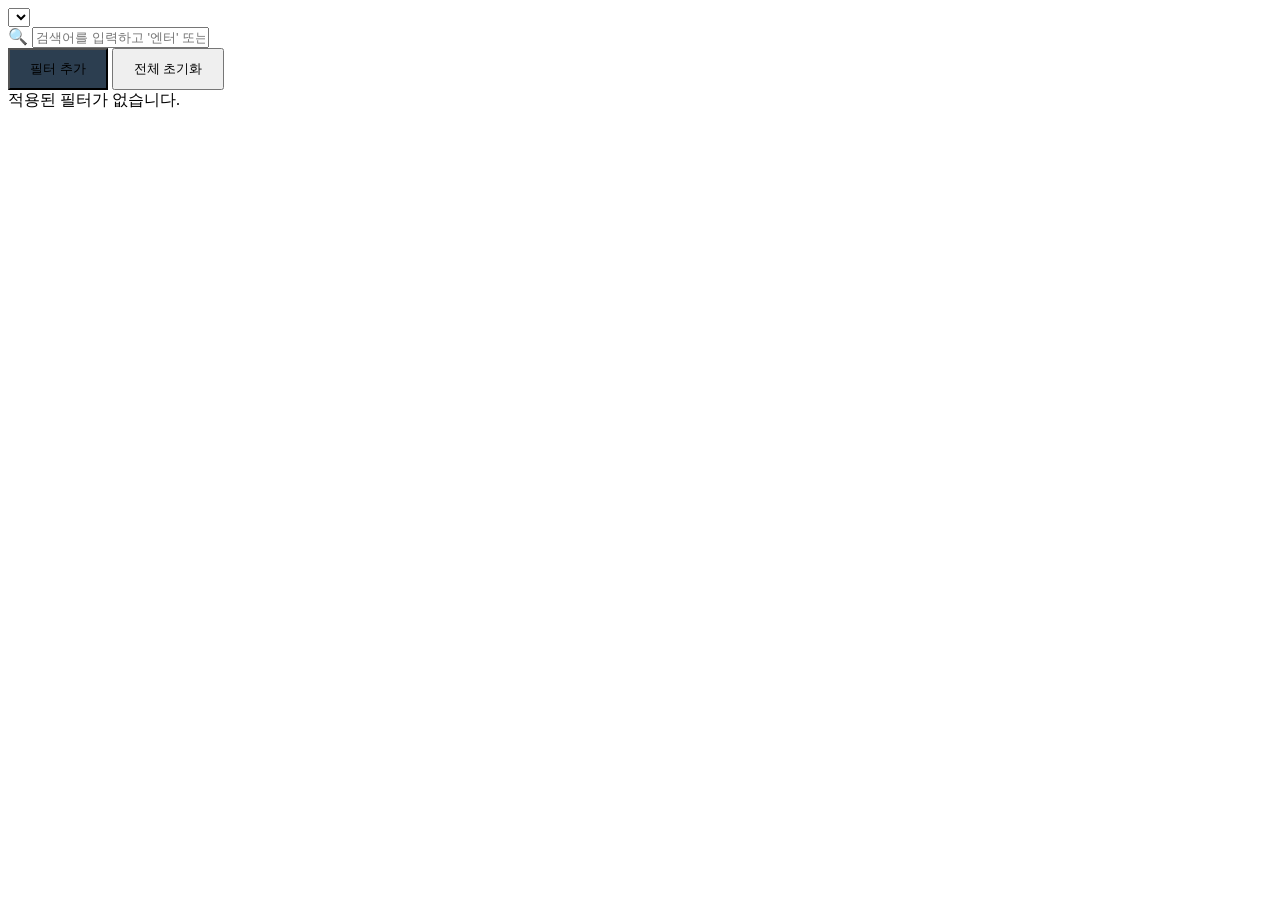
<file: src/main/resources/templates/components/search-filter.html>
<!DOCTYPE html>
<html lang="ko" xmlns:th="http://www.thymeleaf.org">
  <body>
    <div th:fragment="searchFilterFragment" class="filter-container">
      <div class="filter-controls">
        <select class="filter-select sf-select"></select>

        <div class="filter-input-wrapper">
          <span class="filter-icon">🔍</span>
          <input
            type="text"
            class="filter-input sf-input"
            placeholder="검색어를 입력하고 '엔터' 또는 '필터 추가'를 누르세요..."
          />
        </div>

        <button
          class="btn sf-btn-add"
          style="background-color: #2c3e50; padding: 10px 20px"
        >
          필터 추가
        </button>
        <button class="btn cancel sf-btn-reset" style="padding: 10px 20px">
          전체 초기화
        </button>
      </div>

      <div class="active-filters-area sf-chips-container">
        <span class="empty-filter-text">적용된 필터가 없습니다.</span>
      </div>
    </div>
  </body>
</html>
</file>
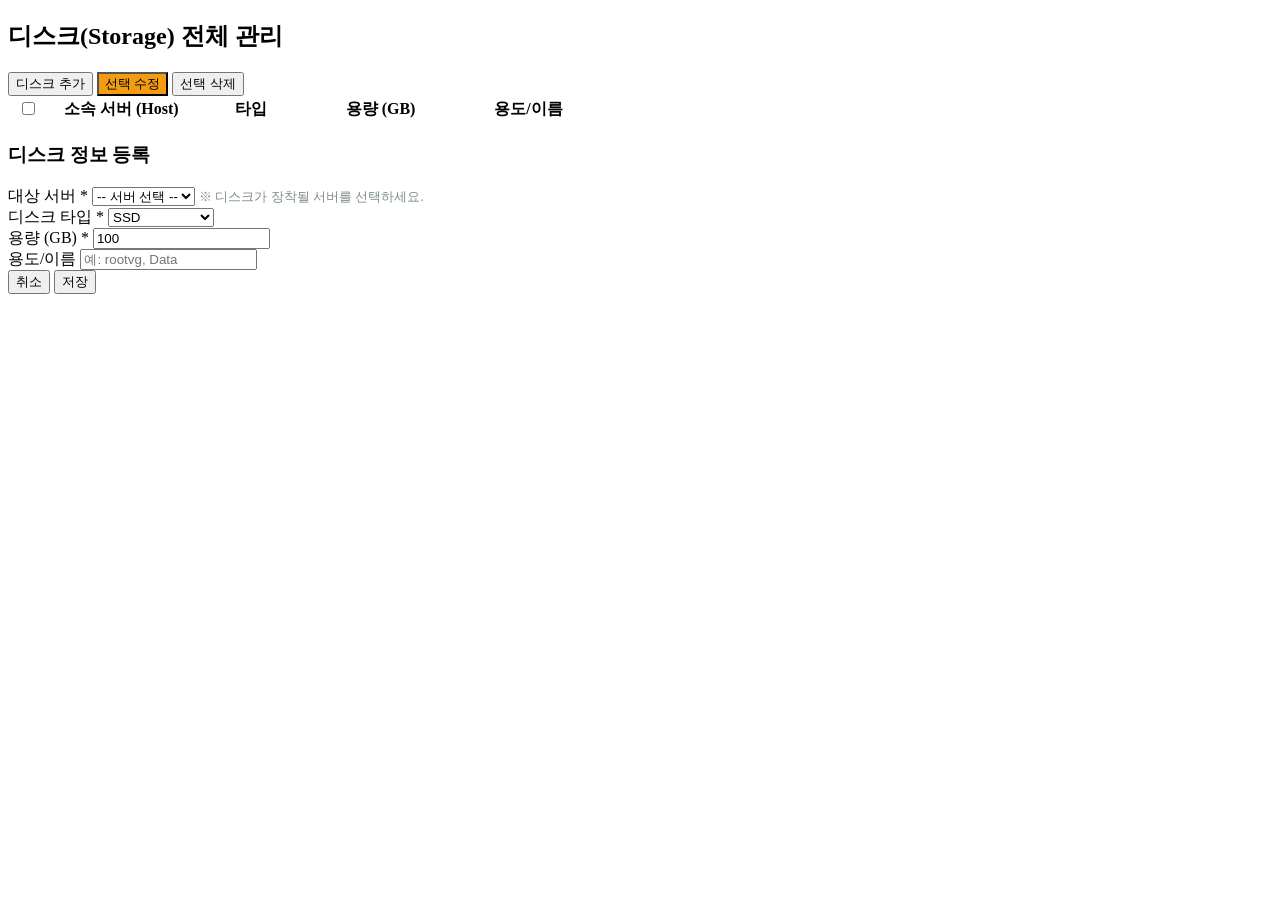
<file: src/main/resources/templates/device/disk.html>
<!DOCTYPE html>
<html lang="ko" xmlns:th="http://www.thymeleaf.org">
  <head>
    <meta charset="UTF-8" />
    <title>AKIMS - 디스크 자산 관리</title>
    <link rel="stylesheet" th:href="@{/css/common.css}" />
    <link rel="stylesheet" th:href="@{/css/layout.css}" />
    <link rel="stylesheet" th:href="@{/css/components.css}" />
  </head>
  <body>
    <header th:replace="~{layout/header :: headerFragment}"></header>
    <div class="app-body">
      <aside th:replace="~{layout/sidebar :: sidebarFragment}"></aside>
      <main class="app-main">
        <div class="content-header">
          <h2>디스크(Storage) 전체 관리</h2>
          <div class="header-actions">
            <button id="btn-open-modal" class="btn">디스크 추가</button>
            <button id="btn-edit" class="btn" style="background-color: #f39c12">
              선택 수정
            </button>
            <button id="btn-delete" class="btn danger">선택 삭제</button>
          </div>
        </div>
        <div
          id="disk-search-filter"
          th:insert="~{components/search-filter :: searchFilterFragment}"
        ></div>

        <table class="data-table">
          <thead>
            <tr>
              <th width="5%"><input type="checkbox" id="check-all" /></th>
              <th width="20%">소속 서버 (Host)</th>
              <th width="15%">타입</th>
              <th width="20%">용량 (GB)</th>
              <th width="20%">용도/이름</th>
            </tr>
          </thead>
          <tbody id="disk-table-body"></tbody>
        </table>
        <div
          id="disk-pagination"
          th:insert="~{components/pagination :: paginationFragment}"
        ></div>
      </main>
    </div>
    <footer th:replace="~{layout/footer :: footerFragment}"></footer>

    <div id="disk-modal" class="modal-overlay">
      <div class="modal-content" style="width: 450px">
        <h3 id="modal-title">디스크 정보 등록</h3>
        <input type="hidden" id="disk-id" />

        <div class="form-group full" id="server-select-group">
          <label for="disk-server-id">대상 서버 *</label>
          <select id="disk-server-id">
            <option value="">-- 서버 선택 --</option>
          </select>
          <small style="color: #7f8c8d"
            >※ 디스크가 장착될 서버를 선택하세요.</small
          >
        </div>

        <div class="form-row">
          <div class="form-group">
            <label for="disk-type">디스크 타입 *</label>
            <select id="disk-type">
              <option value="SSD">SSD</option>
              <option value="HDD">HDD</option>
              <option value="NVME">NVMe</option>
              <option value="SAN">SAN 스토리지</option>
              <option value="NAS">NAS 마운트</option>
            </select>
          </div>
          <div class="form-group">
            <label for="disk-capacity">용량 (GB) *</label>
            <input type="number" id="disk-capacity" value="100" min="1" />
          </div>
        </div>

        <div class="form-group full">
          <label for="disk-name">용도/이름</label>
          <input type="text" id="disk-name" placeholder="예: rootvg, Data" />
        </div>

        <div class="modal-actions">
          <button id="btn-cancel" class="btn cancel">취소</button>
          <button id="btn-save" class="btn">저장</button>
        </div>
      </div>
    </div>

    <script type="module" th:src="@{/js/device/disk.js}"></script>
  </body>
</html>
</file>
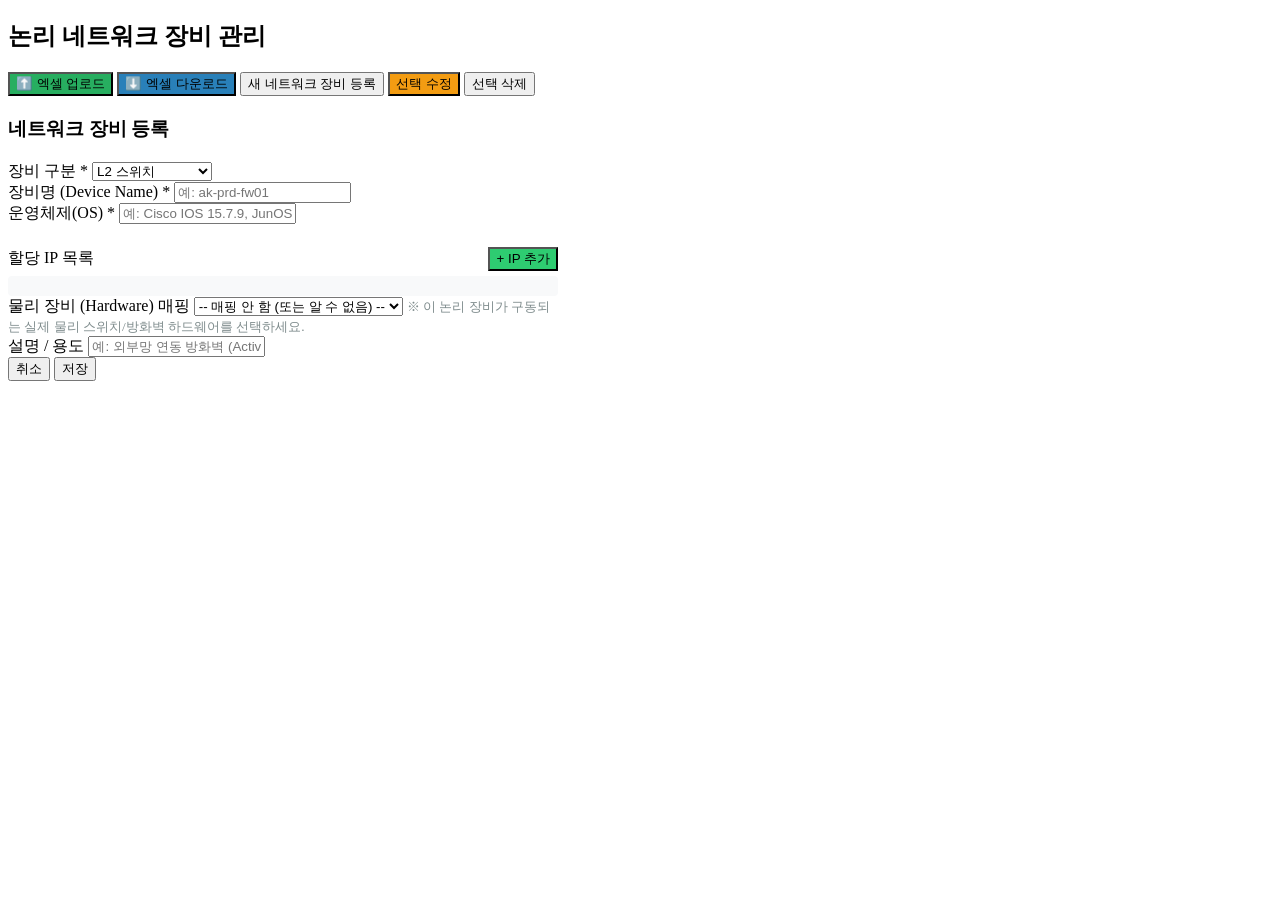
<file: src/main/resources/templates/device/network-device.html>
<!DOCTYPE html>
<html lang="ko" xmlns:th="http://www.thymeleaf.org">
  <head>
    <meta charset="UTF-8" />
    <title>AKIMS - 네트워크 장비 관리</title>
    <link rel="stylesheet" th:href="@{/css/common.css}" />
    <link rel="stylesheet" th:href="@{/css/layout.css}" />
    <link rel="stylesheet" th:href="@{/css/components.css}" />
    <link rel="stylesheet" th:href="@{/css/domain/device/network-device.css}" />
    <link th:href="@{/css/lib/mermaid.min.css}" rel="stylesheet" />
    <script th:src="@{/js/lib/gridjs.umd.js}"></script>
  </head>
  <body>
    <header th:replace="~{layout/header :: headerFragment}"></header>

    <div class="app-body">
      <aside th:replace="~{layout/sidebar :: sidebarFragment}"></aside>

      <main class="app-main">
        <div class="content-header">
          <h2>논리 네트워크 장비 관리</h2>
          <div class="header-actions">
            <input
              type="file"
              id="excel-file-input"
              accept=".xlsx, .xls"
              style="display: none"
            />
            <button
              id="btn-upload-excel"
              class="btn"
              style="background-color: #27ae60"
            >
              ⬆️ 엑셀 업로드
            </button>
            <button
              id="btn-download-excel"
              class="btn"
              style="background-color: #2980b9"
            >
              ⬇️ 엑셀 다운로드
            </button>

            <button id="btn-open-modal" class="btn">
              새 네트워크 장비 등록
            </button>
            <button id="btn-edit" class="btn" style="background-color: #f39c12">
              선택 수정
            </button>
            <button id="btn-delete" class="btn danger">선택 삭제</button>
          </div>
        </div>

        <div
          id="network-search-filter"
          th:insert="~{components/search-filter :: searchFilterFragment}"
        ></div>

        <div id="network-device-grid-container" style="margin-top: 20px"></div>

        <div
          id="network-pagination"
          th:insert="~{components/pagination :: paginationFragment}"
        ></div>
      </main>
    </div>

    <footer th:replace="~{layout/footer :: footerFragment}"></footer>

    <div id="nd-modal" class="modal-overlay">
      <div class="modal-content" style="width: 550px">
        <h3 id="modal-title">네트워크 장비 등록</h3>
        <input type="hidden" id="nd-id" />

        <div class="form-row">
          <div class="form-group">
            <label for="nd-category">장비 구분 *</label>
            <select id="nd-category">
              <option value="L2_SWITCH">L2 스위치</option>
              <option value="L3_SWITCH">L3 스위치</option>
              <option value="ROUTER">라우터</option>
              <option value="FIREWALL">방화벽 (Firewall)</option>
              <option value="L4_SWITCH">L4 스위치 (LB)</option>
              <option value="L7_SWITCH">L7 스위치</option>
              <option value="VPN">VPN 장비</option>
              <option value="ETC">기타</option>
            </select>
          </div>
        </div>

        <div class="form-row">
          <div class="form-group">
            <label for="nd-name">장비명 (Device Name) *</label>
            <input type="text" id="nd-name" placeholder="예: ak-prd-fw01" />
          </div>
          <div class="form-group">
            <label for="nd-os">운영체제(OS) *</label>
            <input
              type="text"
              id="nd-os"
              placeholder="예: Cisco IOS 15.7.9, JunOS"
            />
          </div>
        </div>

        <hr
          style="
            border: 0;
            border-top: 1px solid var(--border-color);
            margin-bottom: 15px;
          "
        />

        <div class="form-row">
          <div class="form-group full">
            <div
              style="
                display: flex;
                justify-content: space-between;
                align-items: center;
                margin-bottom: 5px;
              "
            >
              <label style="margin: 0">할당 IP 목록</label>
              <button
                type="button"
                id="btn-add-ip"
                class="btn small"
                style="background-color: #2ecc71"
              >
                + IP 추가
              </button>
            </div>
            <div
              id="ip-list-container"
              style="
                display: flex;
                flex-direction: column;
                gap: 10px;
                background: #f8f9fa;
                padding: 10px;
                border-radius: 4px;
                border: 1px solid var(--border-color);
              "
            ></div>
          </div>
        </div>

        <div class="form-group full">
          <label for="nd-hardware">물리 장비 (Hardware) 매핑</label>
          <select id="nd-hardware">
            <option value="">-- 매핑 안 함 (또는 알 수 없음) --</option>
          </select>
          <small style="color: #7f8c8d"
            >※ 이 논리 장비가 구동되는 실제 물리 스위치/방화벽 하드웨어를
            선택하세요.</small
          >
        </div>

        <div class="form-group full">
          <label for="nd-desc">설명 / 용도</label>
          <input
            type="text"
            id="nd-desc"
            placeholder="예: 외부망 연동 방화벽 (Active)"
          />
        </div>

        <div class="modal-actions">
          <button id="btn-cancel" class="btn cancel">취소</button>
          <button id="btn-save" class="btn">저장</button>
        </div>
      </div>
    </div>

    <script type="module" th:src="@{/js/device/network-device.js}"></script>
  </body>
</html>
</file>
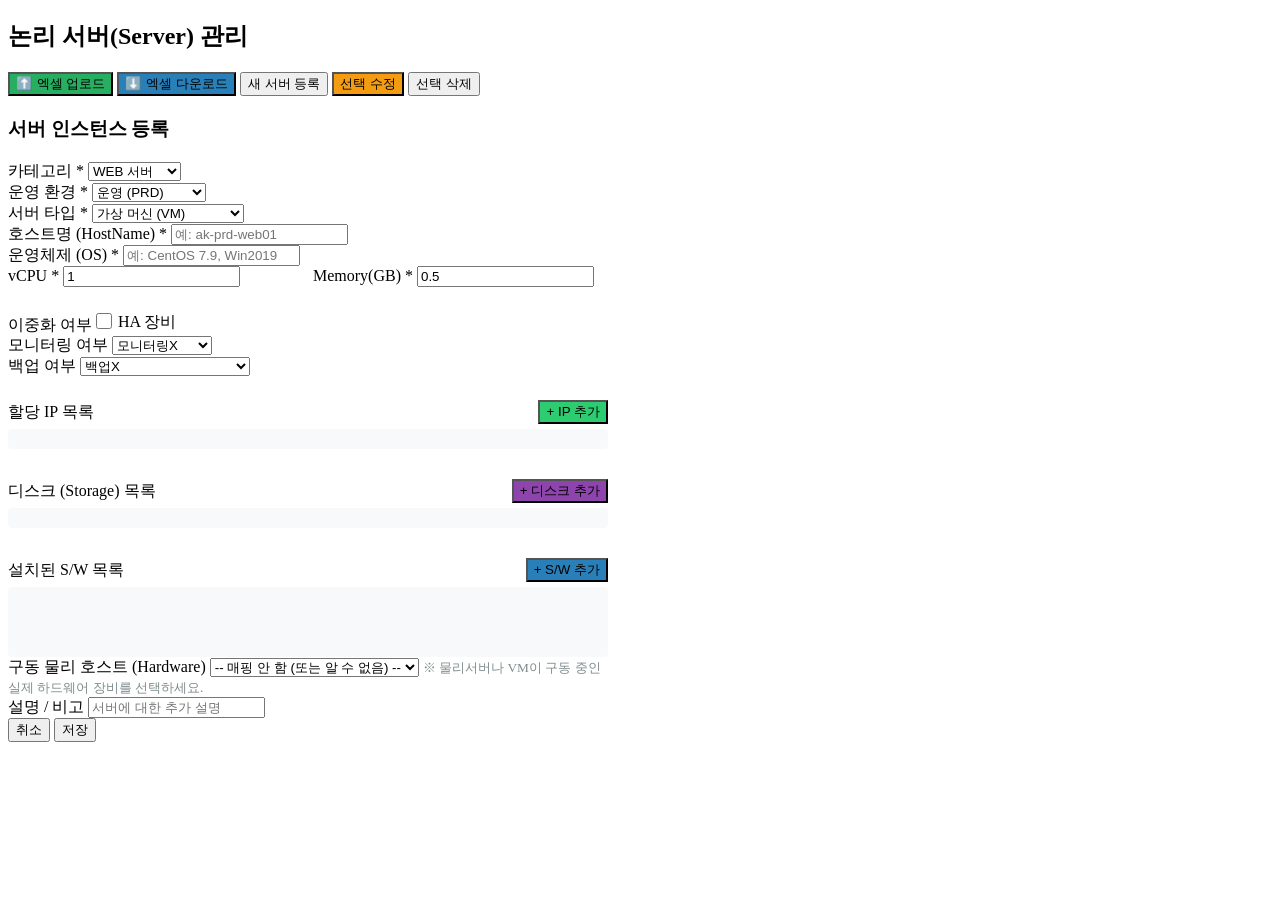
<file: src/main/resources/templates/device/server.html>
<!DOCTYPE html>
<html lang="ko" xmlns:th="http://www.thymeleaf.org">
  <head>
    <meta charset="UTF-8" />
    <title>AKIMS - 서버 관리</title>
    <link rel="stylesheet" th:href="@{/css/common.css}" />
    <link rel="stylesheet" th:href="@{/css/layout.css}" />
    <link rel="stylesheet" th:href="@{/css/components.css}" />
    <link rel="stylesheet" th:href="@{/css/domain/device/server.css}" />
    <link th:href="@{/css/lib/mermaid.min.css}" rel="stylesheet" />
    <script th:src="@{/js/lib/gridjs.umd.js}"></script>
  </head>
  <body>
    <header th:replace="~{layout/header :: headerFragment}"></header>

    <div class="app-body">
      <aside th:replace="~{layout/sidebar :: sidebarFragment}"></aside>

      <main class="app-main">
        <div class="content-header">
          <h2>논리 서버(Server) 관리</h2>
          <div class="header-actions">
            <input
              type="file"
              id="excel-file-input"
              accept=".xlsx, .xls"
              style="display: none"
            />
            <button
              id="btn-upload-excel"
              class="btn"
              style="background-color: #27ae60"
            >
              ⬆️ 엑셀 업로드
            </button>
            <button
              id="btn-download-excel"
              class="btn"
              style="background-color: #2980b9"
            >
              ⬇️ 엑셀 다운로드
            </button>

            <button id="btn-open-modal" class="btn">새 서버 등록</button>
            <button id="btn-edit" class="btn" style="background-color: #f39c12">
              선택 수정
            </button>
            <button id="btn-delete" class="btn danger">선택 삭제</button>
          </div>
        </div>
        <div
          id="server-search-filter"
          th:insert="~{components/search-filter :: searchFilterFragment}"
        ></div>

        <div id="server-grid-container" style="margin-top: 20px"></div>

        <div
          id="server-detail-container"
          style="
            display: none;
            margin-top: 30px;
            padding: 25px;
            background: #ffffff;
            border: 1px solid var(--border-color);
            border-radius: 8px;
            box-shadow: 0 4px 15px rgba(0, 0, 0, 0.08);
          "
        >
          <div
            class="content-header"
            style="
              margin-bottom: 20px;
              border-bottom: 2px solid #ecf0f1;
              padding-bottom: 15px;
            "
          >
            <h3 id="detail-title" style="color: #2c3e50; font-size: 1.3rem">
              [환경] 서버명 상세 스펙
            </h3>
            <button id="btn-close-detail" class="btn cancel small">닫기</button>
          </div>

          <div
            id="server-detail-content"
            style="
              display: grid;
              grid-template-columns: repeat(4, 1fr);
              gap: 20px;
            "
          ></div>
        </div>
      </main>
    </div>

    <footer th:replace="~{layout/footer :: footerFragment}"></footer>

    <div id="srv-modal" class="modal-overlay">
      <div class="modal-content" style="width: 600px">
        <h3 id="modal-title">서버 인스턴스 등록</h3>
        <input type="hidden" id="srv-id" />

        <div class="form-row">
          <div class="form-group">
            <label for="srv-category">카테고리 *</label>
            <select id="srv-category">
              <option value="WEB">WEB 서버</option>
              <option value="WAS">WAS 서버</option>
              <option value="DB">DB 서버</option>
              <option value="APP">APP 서버</option>
              <option value="MGMT">MGMT 서버</option>
              <option value="INFRA">인프라 서버</option>
              <option value="ETC">기타 서버</option>
            </select>
          </div>
          <div class="form-group">
            <label for="srv-environment">운영 환경 *</label>
            <select id="srv-environment">
              <option value="PRD">운영 (PRD)</option>
              <option value="STG">스테이징 (STG)</option>
              <option value="DEV">개발 (DEV)</option>
              <option value="MGMT">관리 (MGMT)</option>
              <option value="DR">재해복구 (DR)</option>
            </select>
          </div>
        </div>

        <div class="form-row">
          <div class="form-group">
            <label for="srv-type">서버 타입 *</label>
            <select id="srv-type">
              <option value="VIRTUAL">가상 머신 (VM)</option>
              <option value="PHYSICAL">물리 서버 (Baremetal)</option>
              <option value="AWS_CLOUD">AWS 클라우드</option>
              <option value="SCP_CLOUD">SCP 클라우드</option>
            </select>
          </div>
          <div class="form-group">
            <label for="srv-hostname">호스트명 (HostName) *</label>
            <input
              type="text"
              id="srv-hostname"
              placeholder="예: ak-prd-web01"
            />
          </div>
        </div>

        <div class="form-row">
          <div class="form-group">
            <label for="srv-os">운영체제 (OS) *</label>
            <input
              type="text"
              id="srv-os"
              placeholder="예: CentOS 7.9, Win2019"
            />
          </div>
          <div class="form-group" style="display: flex; gap: 10px">
            <div style="flex: 1">
              <label for="srv-cpu">vCPU *</label>
              <input
                type="number"
                id="srv-cpu"
                value="1"
                min="0.1"
                step="0.1"
              />
            </div>
            <div style="flex: 1">
              <label for="srv-ram">Memory(GB) *</label>
              <input
                type="number"
                id="srv-ram"
                value="0.5"
                min="0.5"
                step="0.1"
              />
            </div>
          </div>
        </div>

        <hr
          style="
            border: 0;
            border-top: 1px solid var(--border-color);
            margin-bottom: 15px;
          "
        />

        <div class="form-row">
          <div class="form-group">
            <label style="margin: 0">이중화 여부</label>
            <label
              for="srv-ha"
              style="
                display: inline-flex;
                flex-direction: row;
                align-items: center;
                gap: 6px;
                margin: 0;
                font-weight: normal;
                cursor: pointer;
              "
            >
              <input
                type="checkbox"
                id="srv-ha"
                class="data-checkbox"
                style="margin: 0; width: 16px; height: 16px; cursor: pointer"
              />
              <span style="padding-top: 2px">HA 장비</span>
            </label>
          </div>
          <div class="form-group">
            <label for="srv-monitoring">모니터링 여부</label>
            <select id="srv-monitoring">
              <option value="NO_MONITORING">모니터링X</option>
              <option value="PROMETHEUS">프로메테우스</option>
              <option value="MAXIGENT">맥시전트</option>
              <option value="ZABBIX">자빅스</option>
              <option value="CLOUDWATCH">클라우드와치</option>
            </select>
          </div>
          <div class="form-group">
            <label for="srv-backup">백업 여부</label>
            <select id="srv-backup">
              <option value="NO_BACKUP">백업X</option>
              <option value="NETBACKUP">넷백업</option>
              <option value="CLOUD_BACKUP">클라우드백업(AWS,SCP)</option>
              <option value="LOCAL_BACKUP">로컬백업(ArcServe,NIM)</option>
            </select>
          </div>
        </div>

        <hr
          style="
            border: 0;
            border-top: 1px solid var(--border-color);
            margin-bottom: 15px;
          "
        />

        <div class="form-row">
          <div class="form-group full">
            <div
              style="
                display: flex;
                justify-content: space-between;
                align-items: center;
                margin-bottom: 5px;
              "
            >
              <label style="margin: 0">할당 IP 목록</label>
              <button
                type="button"
                id="btn-add-ip"
                class="btn small"
                style="background-color: #2ecc71"
              >
                + IP 추가
              </button>
            </div>
            <div
              id="ip-list-container"
              style="
                display: flex;
                flex-direction: column;
                gap: 10px;
                background: #f8f9fa;
                padding: 10px;
                border-radius: 4px;
                border: 1px solid var(--border-color);
              "
            ></div>
          </div>
        </div>
        <hr
          style="
            border: 0;
            border-top: 1px solid var(--border-color);
            margin: 15px 0;
          "
        />

        <div class="form-group full">
          <div
            style="
              display: flex;
              justify-content: space-between;
              align-items: center;
              margin-bottom: 5px;
            "
          >
            <label style="margin: 0">디스크 (Storage) 목록</label>
            <button
              type="button"
              id="btn-add-disk"
              class="btn small"
              style="background-color: #8e44ad"
            >
              + 디스크 추가
            </button>
          </div>
          <div
            id="disk-list-container"
            style="
              display: flex;
              flex-direction: column;
              gap: 10px;
              background: #f8f9fa;
              padding: 10px;
              border-radius: 4px;
              border: 1px solid var(--border-color);
            "
          ></div>
        </div>
        <hr
          style="
            border: 0;
            border-top: 1px solid var(--border-color);
            margin: 15px 0;
          "
        />

        <div class="form-row">
          <div class="form-group" style="flex: 1">
            <div
              style="
                display: flex;
                justify-content: space-between;
                align-items: center;
                margin-bottom: 5px;
              "
            >
              <label style="margin: 0">설치된 S/W 목록</label>
              <button
                type="button"
                id="btn-add-sw"
                class="btn small"
                style="background-color: #2980b9"
              >
                + S/W 추가
              </button>
            </div>
            <div
              id="sw-list-container"
              style="
                display: flex;
                flex-direction: column;
                gap: 8px;
                background: #f8f9fa;
                padding: 10px;
                border-radius: 4px;
                border: 1px solid var(--border-color);
                min-height: 50px;
              "
            ></div>
          </div>
        </div>

        <div id="hardware-mapping-area" class="form-group full">
          <label for="srv-hardware">구동 물리 호스트 (Hardware)</label>
          <select id="srv-hardware">
            <option value="">-- 매핑 안 함 (또는 알 수 없음) --</option>
          </select>
          <small style="color: #7f8c8d"
            >※ 물리서버나 VM이 구동 중인 실제 하드웨어 장비를 선택하세요.</small
          >
        </div>

        <div class="form-group full">
          <label for="srv-desc">설명 / 비고</label>
          <input
            type="text"
            id="srv-desc"
            placeholder="서버에 대한 추가 설명"
          />
        </div>

        <div class="modal-actions">
          <button id="btn-cancel" class="btn cancel">취소</button>
          <button id="btn-save" class="btn">저장</button>
        </div>
      </div>
    </div>

    <script type="module" th:src="@{/js/device/server.js}"></script>
  </body>
</html>
</file>
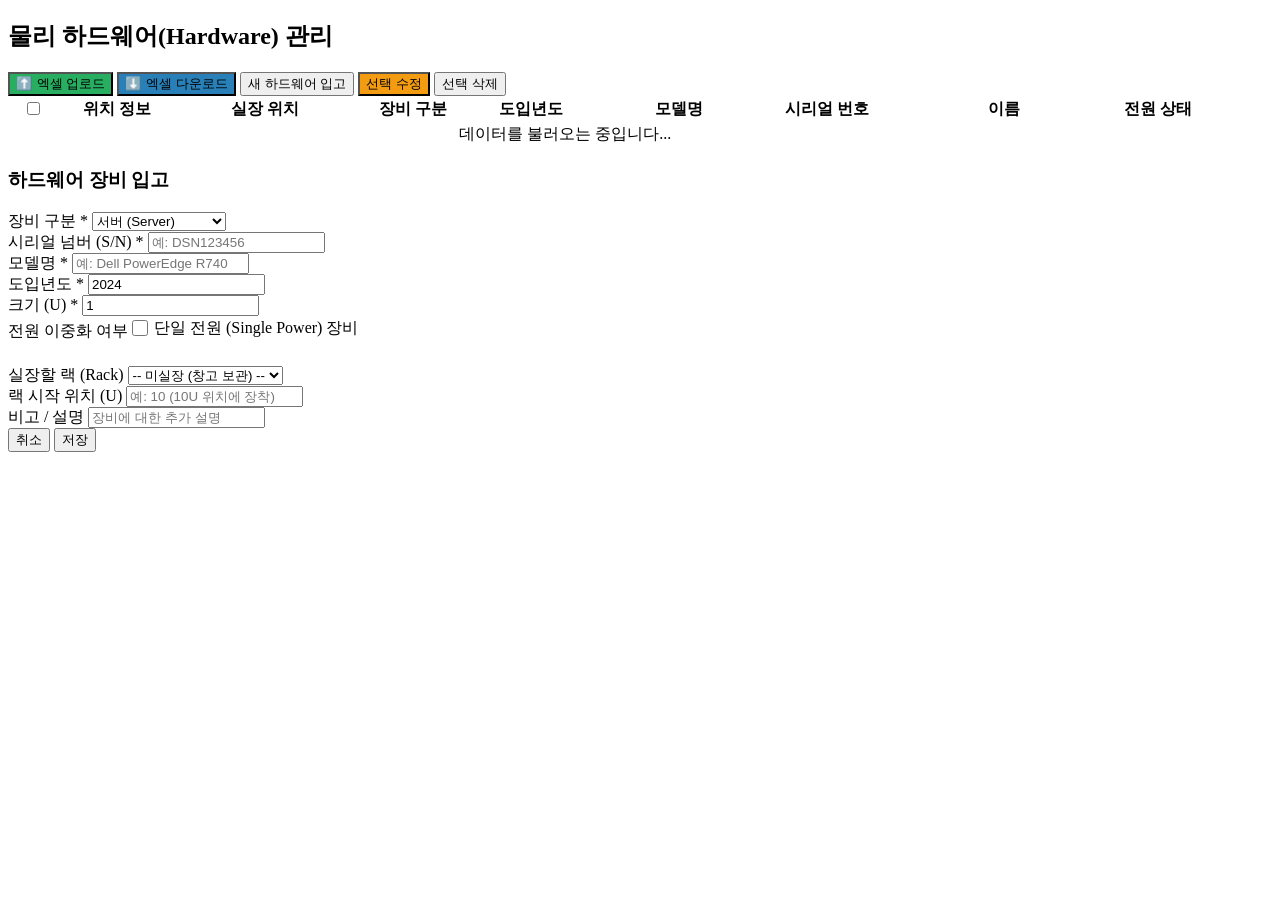
<file: src/main/resources/templates/hardware/hardware.html>
<!DOCTYPE html>
<html lang="ko" xmlns:th="http://www.thymeleaf.org">
  <head>
    <meta charset="UTF-8" />
    <title>AKIMS - 하드웨어 관리</title>
    <link rel="stylesheet" th:href="@{/css/common.css}" />
    <link rel="stylesheet" th:href="@{/css/layout.css}" />
    <link rel="stylesheet" th:href="@{/css/components.css}" />
    <link rel="stylesheet" th:href="@{/css/domain/hardware/hardware.css}" />
  </head>
  <body>
    <header th:replace="~{layout/header :: headerFragment}"></header>

    <div class="app-body">
      <aside th:replace="~{layout/sidebar :: sidebarFragment}"></aside>

      <main class="app-main">
        <div class="content-header">
          <h2>물리 하드웨어(Hardware) 관리</h2>
          <div class="header-actions">
            <input
              type="file"
              id="excel-file-input"
              accept=".xlsx, .xls"
              style="display: none"
            />
            <button
              id="btn-upload-excel"
              class="btn"
              style="background-color: #27ae60"
            >
              ⬆️ 엑셀 업로드
            </button>
            <button
              id="btn-download-excel"
              class="btn"
              style="background-color: #2980b9"
            >
              ⬇️ 엑셀 다운로드
            </button>

            <button id="btn-open-modal" class="btn">새 하드웨어 입고</button>
            <button id="btn-edit" class="btn" style="background-color: #f39c12">
              선택 수정
            </button>
            <button id="btn-delete" class="btn danger">선택 삭제</button>
          </div>
        </div>

        <div
          id="hardware-search-filter"
          th:insert="~{components/search-filter :: searchFilterFragment}"
        ></div>

        <table class="data-table">
          <thead>
            <tr>
              <th width="4%">
                <input type="checkbox" id="check-all" class="data-checkbox" />
              </th>
              <th width="10%">위치 정보</th>
              <th width="15%">실장 위치</th>
              <th width="10%">장비 구분</th>
              <th width="10%">도입년도</th>
              <th width="15%">모델명</th>
              <th width="10%">시리얼 번호</th>
              <th width="20%">이름</th>
              <th width="10%">전원 상태</th>
            </tr>
          </thead>
          <tbody id="hardware-table-body">
            <tr>
              <td colspan="8" style="text-align: center">
                데이터를 불러오는 중입니다...
              </td>
            </tr>
          </tbody>
        </table>

        <div
          id="hardware-pagination"
          th:insert="~{components/pagination :: paginationFragment}"
        ></div>
      </main>
    </div>

    <footer th:replace="~{layout/footer :: footerFragment}"></footer>

    <div id="hw-modal" class="modal-overlay">
      <div class="modal-content">
        <h3 id="modal-title">하드웨어 장비 입고</h3>

        <input type="hidden" id="hw-id" />
        <div class="form-row">
          <div class="form-group">
            <label for="hw-equipment-type">장비 구분 *</label>
            <select id="hw-equipment-type">
              <option value="SERVER">서버 (Server)</option>
              <option value="SWITCH">스위치 (Switch)</option>
              <option value="ROUTER">라우터 (Router)</option>
              <option value="SAN">SAN스위치 (SAN)</option>
              <option value="STORAGE">스토리지 (Storage)</option>
              <option value="FIREWALL">방화벽 (Firewall)</option>
              <option value="VPN">VPN 장비 (VPN)</option>
              <option value="ETC">기타</option>
            </select>
          </div>
          <div class="form-group">
            <label for="hw-serial">시리얼 넘버 (S/N) *</label>
            <input type="text" id="hw-serial" placeholder="예: DSN123456" />
          </div>
        </div>

        <div class="form-row">
          <div class="form-group">
            <label for="hw-model">모델명 *</label>
            <input
              type="text"
              id="hw-model"
              placeholder="예: Dell PowerEdge R740"
            />
          </div>
          <div class="form-group">
            <label for="hw-year">도입년도 *</label>
            <input type="number" id="hw-year" value="2024" min="1990" />
          </div>
        </div>

        <div class="form-row">
          <div class="form-group">
            <label for="hw-size">크기 (U) *</label>
            <input type="number" id="hw-size" value="1" min="1" />
          </div>
          <div class="form-group">
            <label style="margin: 0">전원 이중화 여부</label>
            <label
              for="hw-single-power"
              style="
                display: inline-flex;
                flex-direction: row;
                align-items: center;
                gap: 6px;
                margin: 0;
                font-weight: normal;
                cursor: pointer;
              "
            >
              <input
                type="checkbox"
                id="hw-single-power"
                class="data-checkbox"
                style="margin: 0; width: 16px; height: 16px; cursor: pointer"
              />
              <span style="padding-top: 2px"
                >단일 전원 (Single Power) 장비</span
              >
            </label>
          </div>
        </div>

        <div class="form-row">
          <div
            class="form-group"
            id="hw-power-line-group"
            style="display: none"
          >
            <label>단일 전원 연결선 (PDU) *</label>
            <select id="hw-power-line">
              <option value="A">POWER A (좌측 PDU)</option>
              <option value="B">POWER B (우측 PDU)</option>
            </select>
          </div>
        </div>

        <hr
          style="
            border: 0;
            border-top: 1px solid var(--border-color);
            margin-bottom: 15px;
          "
        />

        <div class="form-row">
          <div class="form-group">
            <label for="hw-rack">실장할 랙 (Rack)</label>
            <select id="hw-rack">
              <option value="">-- 미실장 (창고 보관) --</option>
            </select>
          </div>
          <div class="form-group">
            <label for="hw-position">랙 시작 위치 (U)</label>
            <input
              type="number"
              id="hw-position"
              placeholder="예: 10 (10U 위치에 장착)"
            />
          </div>
        </div>

        <div class="form-group full">
          <label for="hw-desc">비고 / 설명</label>
          <input type="text" id="hw-desc" placeholder="장비에 대한 추가 설명" />
        </div>

        <div class="modal-actions">
          <button id="btn-cancel" class="btn cancel">취소</button>
          <button id="btn-save" class="btn">저장</button>
        </div>
      </div>
    </div>

    <script type="module" th:src="@{/js/hardware/hardware.js}"></script>
  </body>
</html>
</file>
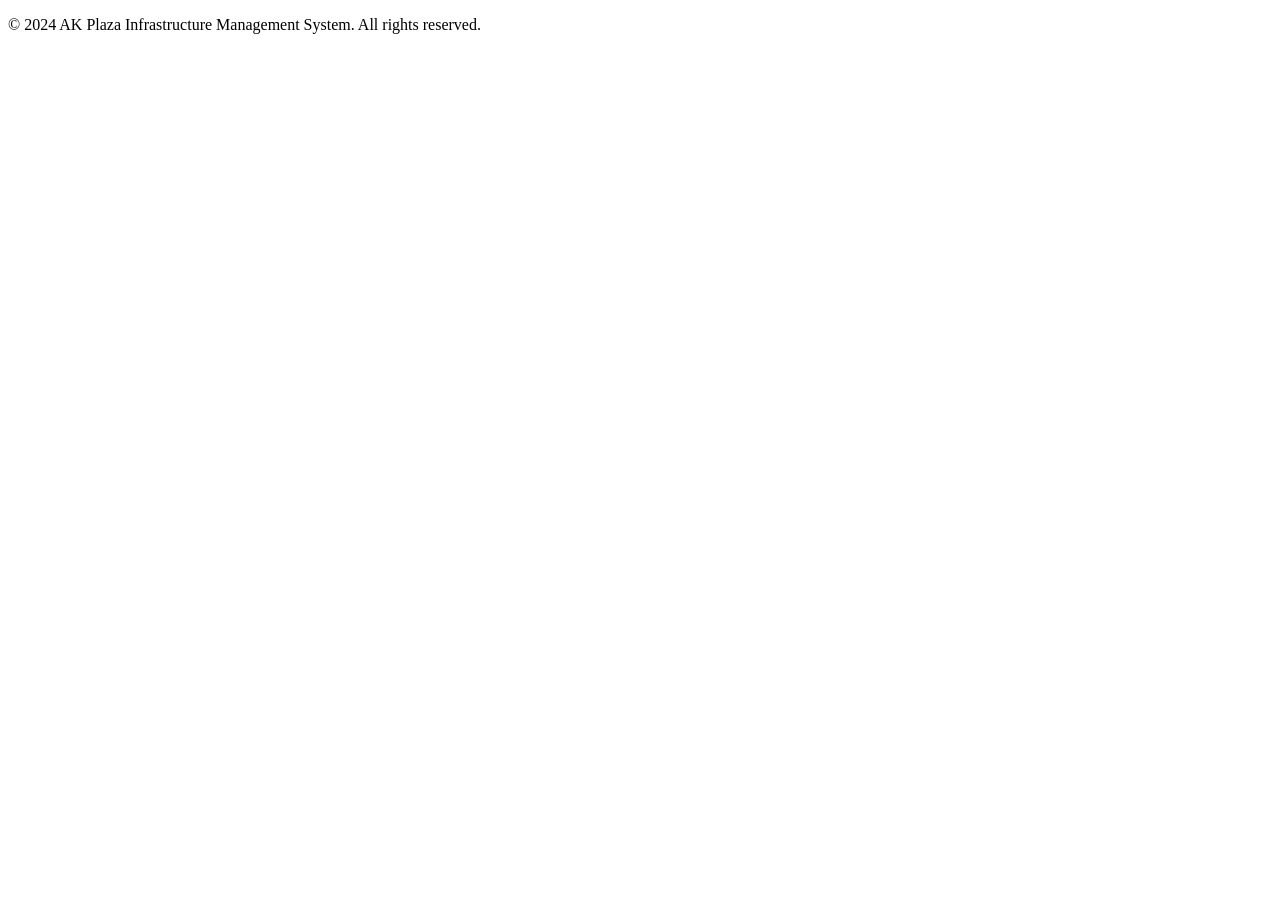
<file: src/main/resources/templates/layout/footer.html>
<!DOCTYPE html>
<html xmlns:th="http://www.thymeleaf.org">
  <footer th:fragment="footerFragment" class="app-footer">
    <p>
      &copy; 2024 AK Plaza Infrastructure Management System. All rights
      reserved.
    </p>
  </footer>
</html>
</file>
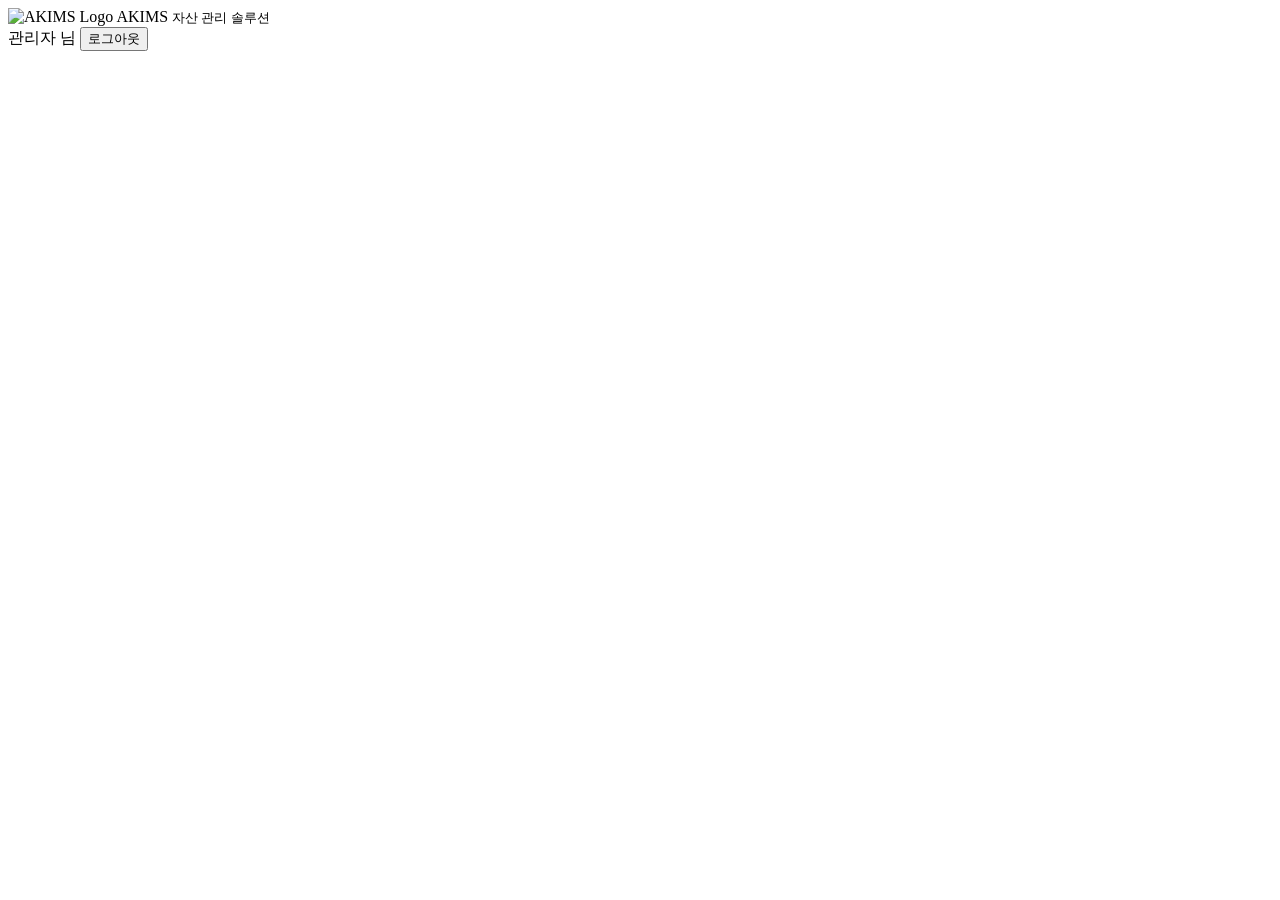
<file: src/main/resources/templates/layout/header.html>
<!DOCTYPE html>
<html xmlns:th="http://www.thymeleaf.org">
  <header th:fragment="headerFragment" class="app-header">
    <div class="logo">
      <a
        th:href="@{/}"
        style="
          text-decoration: none;
          color: inherit;
          display: block;
          cursor: pointer;
        "
      >
        <img th:src="@{/images/icon.jpg}" alt="AKIMS Logo" class="logo-img" />
        <span class="logo-text">AKIMS <small>자산 관리 솔루션</small></span>
      </a>
    </div>
    <div class="user-profile">
      <span class="user-name">관리자 님</span>
      <button class="btn-logout">로그아웃</button>
    </div>
  </header>
</html>
</file>
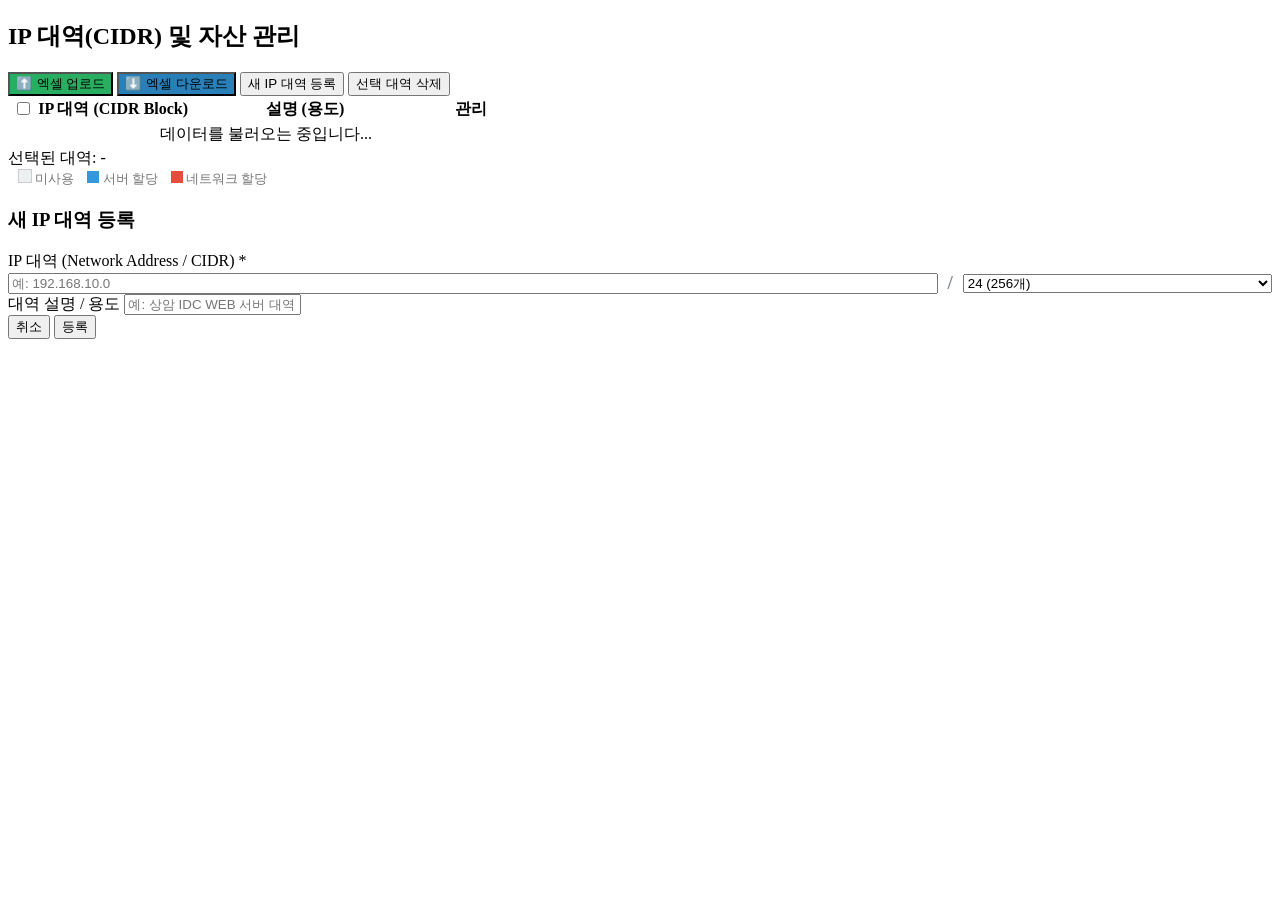
<file: src/main/resources/templates/network/ip.html>
<!DOCTYPE html>
<html lang="ko" xmlns:th="http://www.thymeleaf.org">
  <head>
    <meta charset="UTF-8" />
    <title>AKIMS - IP 자산 관리</title>
    <link rel="stylesheet" th:href="@{/css/common.css}" />
    <link rel="stylesheet" th:href="@{/css/layout.css}" />
    <link rel="stylesheet" th:href="@{/css/components.css}" />
    <link rel="stylesheet" th:href="@{/css/domain/network/ip.css}" />
  </head>
  <body>
    <header th:replace="~{layout/header :: headerFragment}"></header>

    <div class="app-body">
      <aside th:replace="~{layout/sidebar :: sidebarFragment}"></aside>

      <main class="app-main">
        <div class="content-header">
          <h2>IP 대역(CIDR) 및 자산 관리</h2>
          <div class="header-actions">
            <input
              type="file"
              id="excel-file-input"
              accept=".xlsx, .xls"
              style="display: none"
            />
            <button
              id="btn-upload-excel"
              class="btn"
              style="background-color: #27ae60"
            >
              ⬆️ 엑셀 업로드
            </button>
            <button
              id="btn-download-excel"
              class="btn"
              style="background-color: #2980b9"
            >
              ⬇️ 엑셀 다운로드
            </button>
            <button id="btn-open-modal" class="btn">새 IP 대역 등록</button>
            <button id="btn-delete-cidr" class="btn danger">
              선택 대역 삭제
            </button>
          </div>
        </div>

        <div
          id="ip-search-filter"
          th:insert="~{components/search-filter :: searchFilterFragment}"
        ></div>

        <table class="data-table">
          <thead>
            <tr>
              <th width="5%">
                <input type="checkbox" id="check-all" class="data-checkbox" />
              </th>
              <th width="30%">IP 대역 (CIDR Block)</th>
              <th width="45%">설명 (용도)</th>
              <th width="20%">관리</th>
            </tr>
          </thead>
          <tbody id="cidr-table-body">
            <tr>
              <td colspan="4" style="text-align: center">
                데이터를 불러오는 중입니다...
              </td>
            </tr>
          </tbody>
        </table>

        <div
          id="ip-pagination"
          th:insert="~{components/pagination :: paginationFragment}"
        ></div>

        <div id="ip-map-container" class="ip-map-container">
          <div class="ip-map-header">
            <div class="ip-map-title" id="map-title">선택된 대역: -</div>
            <div style="font-size: 0.8rem; color: #777">
              <span
                style="
                  display: inline-block;
                  width: 12px;
                  height: 12px;
                  background: #ecf0f1;
                  border: 1px solid #ccc;
                  margin-left: 10px;
                "
              ></span>
              미사용
              <span
                style="
                  display: inline-block;
                  width: 12px;
                  height: 12px;
                  background: #3498db;
                  margin-left: 10px;
                "
              ></span>
              서버 할당
              <span
                style="
                  display: inline-block;
                  width: 12px;
                  height: 12px;
                  background: #e74c3c;
                  margin-left: 10px;
                "
              ></span>
              네트워크 할당
            </div>
          </div>
          <div id="ip-grid" class="ip-grid"></div>
        </div>
      </main>
    </div>

    <footer th:replace="~{layout/footer :: footerFragment}"></footer>

    <div id="cidr-modal" class="modal-overlay">
      <div class="modal-content">
        <h3 id="modal-title">새 IP 대역 등록</h3>
        <div class="form-group full">
          <label>IP 대역 (Network Address / CIDR) *</label>
          <div style="display: flex; gap: 10px; align-items: center">
            <input
              type="text"
              id="cidr-prefix"
              placeholder="예: 192.168.10.0"
              style="flex: 3"
            />
            <span style="font-size: 1.2rem; font-weight: bold; color: #7f8c8d"
              >/</span
            >
            <select id="cidr-mask" style="flex: 1">
              <option value="16">16 (65,536개)</option>
              <option value="17">17</option>
              <option value="18">18</option>
              <option value="19">19</option>
              <option value="20">20</option>
              <option value="21">21</option>
              <option value="22">22</option>
              <option value="23">23</option>
              <option value="24" selected>24 (256개)</option>
              <option value="25">25 (128개)</option>
              <option value="26">26 (64개)</option>
              <option value="27">27 (32개)</option>
              <option value="28">28 (16개)</option>
            </select>
          </div>
        </div>
        <div class="form-group full">
          <label for="cidr-desc">대역 설명 / 용도</label>
          <input
            type="text"
            id="cidr-desc"
            placeholder="예: 상암 IDC WEB 서버 대역"
          />
        </div>
        <div class="modal-actions">
          <button id="btn-cancel" class="btn cancel">취소</button>
          <button id="btn-save" class="btn">등록</button>
        </div>
      </div>
    </div>

    <script type="module" th:src="@{/js/network/ip.js}"></script>
  </body>
</html>
</file>
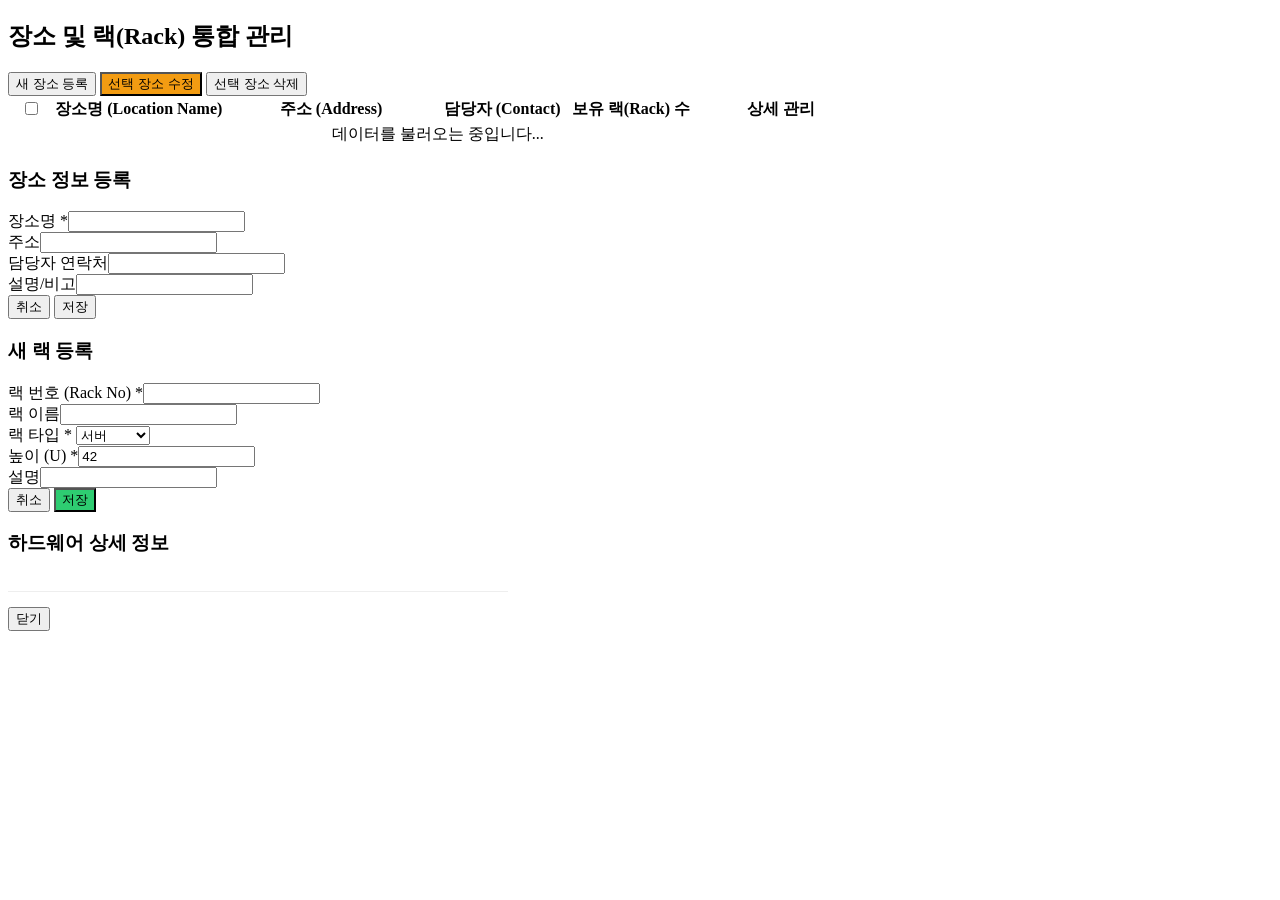
<file: src/main/resources/templates/space/location.html>
<!DOCTYPE html>
<html lang="ko" xmlns:th="http://www.thymeleaf.org">
  <head>
    <meta charset="UTF-8" />
    <title>AKIMS - 장소 및 랙 통합 관리</title>
    <link rel="stylesheet" th:href="@{/css/common.css}" />
    <link rel="stylesheet" th:href="@{/css/layout.css}" />
    <link rel="stylesheet" th:href="@{/css/components.css}" />
    <link rel="stylesheet" th:href="@{/css/domain/space/location.css}" />
  </head>
  <body>
    <header th:replace="~{layout/header :: headerFragment}"></header>

    <div class="app-body">
      <aside th:replace="~{layout/sidebar :: sidebarFragment}"></aside>

      <main class="app-main">
        <div class="content-header">
          <h2>장소 및 랙(Rack) 통합 관리</h2>
          <div class="header-actions">
            <button id="btn-open-loc-modal" class="btn">새 장소 등록</button>
            <button
              id="btn-edit-loc"
              class="btn"
              style="background-color: #f39c12"
            >
              선택 장소 수정
            </button>
            <button id="btn-delete-loc" class="btn danger">
              선택 장소 삭제
            </button>
          </div>
        </div>

        <table class="data-table">
          <thead>
            <tr>
              <th width="5%">
                <input
                  type="checkbox"
                  id="check-all-loc"
                  class="data-checkbox"
                />
              </th>
              <th width="20%">장소명 (Location Name)</th>
              <th width="25%">주소 (Address)</th>
              <th width="15%">담당자 (Contact)</th>
              <th width="15%">보유 랙(Rack) 수</th>
              <th width="20%">상세 관리</th>
            </tr>
          </thead>
          <tbody id="location-table-body">
            <tr>
              <td colspan="6" style="text-align: center">
                데이터를 불러오는 중입니다...
              </td>
            </tr>
          </tbody>
        </table>

        <div
          id="visual-rack-container"
          style="
            display: none;
            margin-top: 40px;
            padding: 25px;
            background: white;
            border: 1px solid var(--border-color);
            border-radius: 8px;
            box-shadow: 0 4px 15px rgba(0, 0, 0, 0.1);
          "
        >
          <div
            class="content-header"
            style="
              margin-bottom: 25px;
              border-bottom: 2px solid var(--border-color);
              padding-bottom: 15px;
            "
          >
            <h3
              id="visual-title"
              style="color: var(--primary-color); font-size: 1.4rem"
            >
              [장소명] 실장된 랙 뷰
            </h3>
            <div class="header-actions">
              <select
                id="rack-category-filter"
                class="form-control"
                style="width: 150px; margin-right: 10px; display: inline-block"
              >
                <option value="ALL">전체 랙 보기</option>
                <option value="SERVER">서버 랙</option>
                <option value="NETWORK">네트워크 랙</option>
              </select>
              <button
                id="btn-open-rack-modal"
                class="btn"
                style="background-color: #2ecc71"
              >
                + 이 장소에 새 랙 추가
              </button>
              <button id="btn-close-visual" class="btn cancel">닫기</button>
            </div>
          </div>
          <div
            id="rack-grid-area"
            style="
              display: grid;
              grid-template-columns: repeat(2, 1fr);
              gap: 40px;
              padding-bottom: 20px;
              align-items: flex-end;
              width: 100%;
            "
          ></div>
        </div>
        <div
          id="rack-pagination"
          th:insert="~{components/pagination :: paginationFragment}"
        ></div>
      </main>
    </div>

    <footer th:replace="~{layout/footer :: footerFragment}"></footer>

    <div id="loc-modal" class="modal-overlay">
      <div class="modal-content">
        <h3 id="loc-modal-title">장소 정보 등록</h3>
        <input type="hidden" id="loc-id" />
        <div class="form-group full">
          <label>장소명 *</label><input type="text" id="loc-name" />
        </div>
        <div class="form-group full">
          <label>주소</label><input type="text" id="loc-address" />
        </div>
        <div class="form-row">
          <div class="form-group">
            <label>담당자 연락처</label><input type="text" id="loc-contact" />
          </div>
          <div class="form-group">
            <label>설명/비고</label><input type="text" id="loc-desc" />
          </div>
        </div>
        <div class="modal-actions">
          <button id="btn-cancel-loc" class="btn cancel">취소</button>
          <button id="btn-save-loc" class="btn">저장</button>
        </div>
      </div>
    </div>

    <div id="rack-modal" class="modal-overlay">
      <div class="modal-content">
        <h3 id="rack-modal-title">새 랙 등록</h3>
        <input type="hidden" id="rack-id" />
        <input type="hidden" id="rack-loc-id" />
        <div class="form-row">
          <div class="form-group">
            <label>랙 번호 (Rack No) *</label><input type="text" id="rack-no" />
          </div>
          <div class="form-group">
            <label>랙 이름</label><input type="text" id="rack-name" />
          </div>
        </div>
        <div class="form-row">
          <div class="form-group">
            <label for="rack-type">랙 타입 *</label>
            <select id="rack-type">
              <option value="SERVER">서버</option>
              <option value="NETWORK">네트워크</option>
            </select>
          </div>
        </div>
        <div class="form-row">
          <div class="form-group">
            <label>높이 (U) *</label
            ><input type="number" id="rack-u" value="42" min="1" />
          </div>
          <div class="form-group">
            <label>설명</label><input type="text" id="rack-desc" />
          </div>
        </div>
        <div class="modal-actions">
          <button id="btn-cancel-rack" class="btn cancel">취소</button>
          <button
            id="btn-save-rack"
            class="btn"
            style="background-color: #2ecc71"
          >
            저장
          </button>
        </div>
      </div>
    </div>

    <div id="hw-detail-modal" class="modal-overlay">
      <div class="modal-content" style="width: 500px">
        <h3
          style="
            color: var(--primary-color);
            border-bottom: 2px solid var(--border-color);
            padding-bottom: 10px;
            margin-bottom: 20px;
          "
        >
          하드웨어 상세 정보
        </h3>
        <div id="hw-detail-content" style="line-height: 1.8"></div>
        <div
          class="modal-actions"
          style="
            margin-top: 25px;
            border-top: 1px solid #eee;
            padding-top: 15px;
          "
        >
          <button id="btn-close-hw-detail" class="btn cancel">닫기</button>
        </div>
      </div>
    </div>
    <script type="module" th:src="@{/js/space/location.js}"></script>
  </body>
</html>
</file>
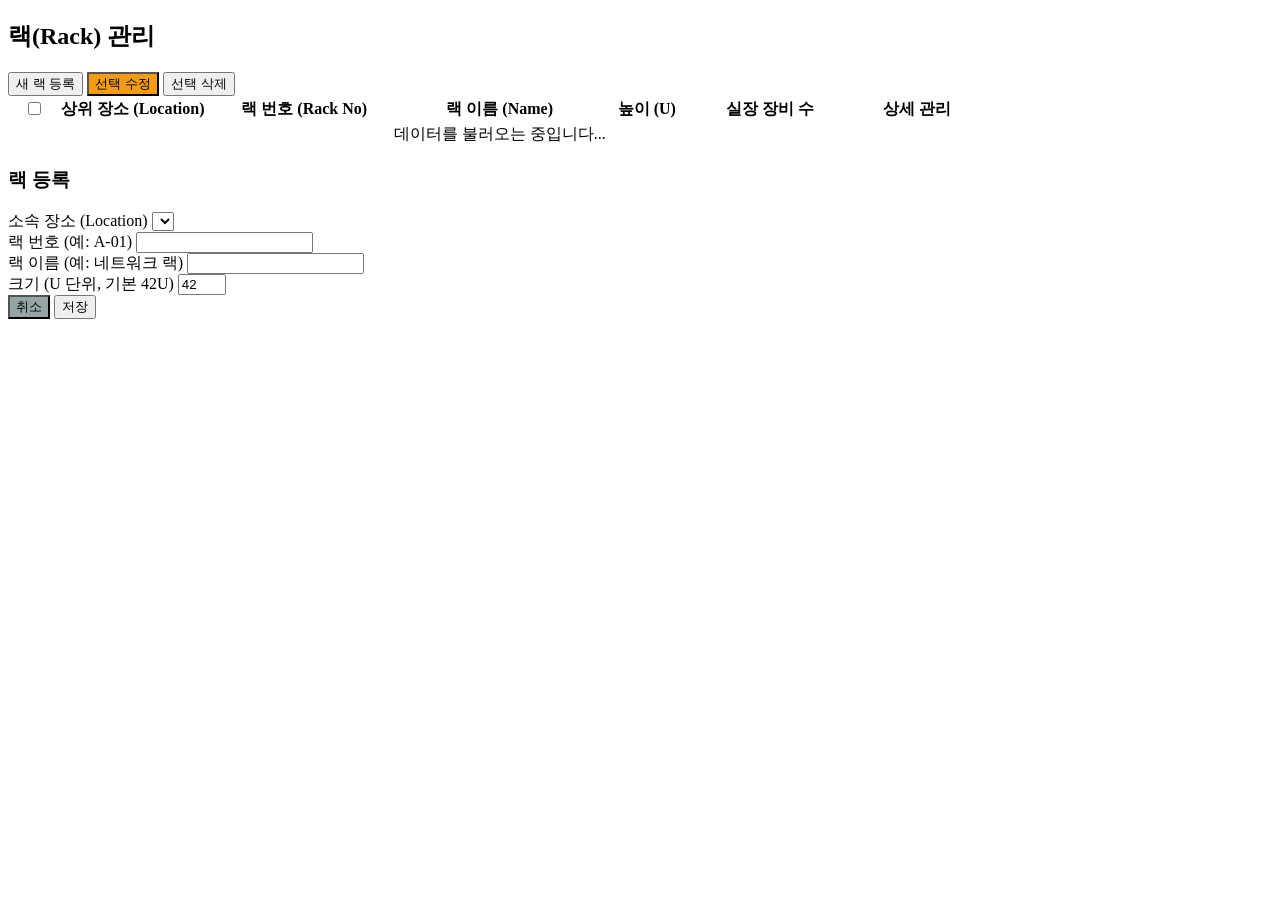
<file: src/main/resources/templates/space/rack.html>
<!DOCTYPE html>
<html lang="ko" xmlns:th="http://www.thymeleaf.org">
  <head>
    <meta charset="UTF-8" />
    <title>AKIMS - 랙(Rack) 관리</title>
    <link rel="stylesheet" th:href="@{/css/common.css}" />
    <link rel="stylesheet" th:href="@{/css/layout.css}" />
    <link rel="stylesheet" th:href="@{/css/components.css}" />
    <link rel="stylesheet" th:href="@{/css/domain/space/rack.css}" />
  </head>
  <body>
    <header th:replace="~{layout/header :: headerFragment}"></header>

    <div class="app-body">
      <aside th:replace="~{layout/sidebar :: sidebarFragment}"></aside>

      <main class="app-main">
        <div class="content-header">
          <h2>랙(Rack) 관리</h2>
          <div class="header-actions">
            <button id="btn-open-modal" class="btn">새 랙 등록</button>
            <button id="btn-edit" class="btn" style="background-color: #f39c12">
              선택 수정
            </button>
            <button id="btn-delete" class="btn danger">선택 삭제</button>
          </div>
        </div>

        <table class="data-table">
          <thead>
            <tr>
              <th width="5%">
                <input type="checkbox" id="check-all" class="data-checkbox" />
              </th>
              <th width="15%">상위 장소 (Location)</th>
              <th width="20%">랙 번호 (Rack No)</th>
              <th width="20%">랙 이름 (Name)</th>
              <th width="10%">높이 (U)</th>
              <th width="15%">실장 장비 수</th>
              <th width="15%">상세 관리</th>
            </tr>
          </thead>
          <tbody id="rack-table-body">
            <tr>
              <td colspan="7" style="text-align: center">
                데이터를 불러오는 중입니다...
              </td>
            </tr>
          </tbody>
        </table>

        <div
          id="visual-rack-container"
          style="
            display: none;
            margin-top: 30px;
            padding: 20px;
            background: white;
            border: 1px solid var(--border-color);
            border-radius: 8px;
            box-shadow: 0 4px 10px rgba(0, 0, 0, 0.05);
          "
        >
          <div
            class="content-header"
            style="
              margin-bottom: 20px;
              border-bottom: 2px solid var(--border-color);
              padding-bottom: 10px;
            "
          >
            <h3 id="visual-rack-title" style="color: var(--primary-color)">
              랙 시각화
            </h3>
            <button id="btn-close-visual" class="btn cancel small">닫기</button>
          </div>
          <div
            id="rack-grid-area"
            class="rack-grid"
            style="justify-content: center"
          ></div>
        </div>
      </main>
    </div>

    <footer th:replace="~{layout/footer :: footerFragment}"></footer>

    <div id="rack-modal" class="modal-overlay">
      <div class="modal-content">
        <h3 id="modal-title">랙 등록</h3>

        <div class="form-group">
          <label for="rack-location">소속 장소 (Location)</label>
          <select id="rack-location"></select>
        </div>
        <div class="form-group">
          <label for="rack-no">랙 번호 (예: A-01)</label>
          <input type="text" id="rack-no" />
        </div>
        <div class="form-group">
          <label for="rack-name">랙 이름 (예: 네트워크 랙)</label>
          <input type="text" id="rack-name" />
        </div>
        <div class="form-group">
          <label for="rack-size">크기 (U 단위, 기본 42U)</label>
          <input type="number" id="rack-size" value="42" min="1" max="60" />
        </div>

        <div class="modal-actions">
          <button id="btn-cancel" class="btn" style="background-color: #95a5a6">
            취소
          </button>
          <button id="btn-save" class="btn">저장</button>
        </div>
      </div>
    </div>

    <script type="module" th:src="@{/js/space/rack.js}"></script>
  </body>
</html>
</file>
